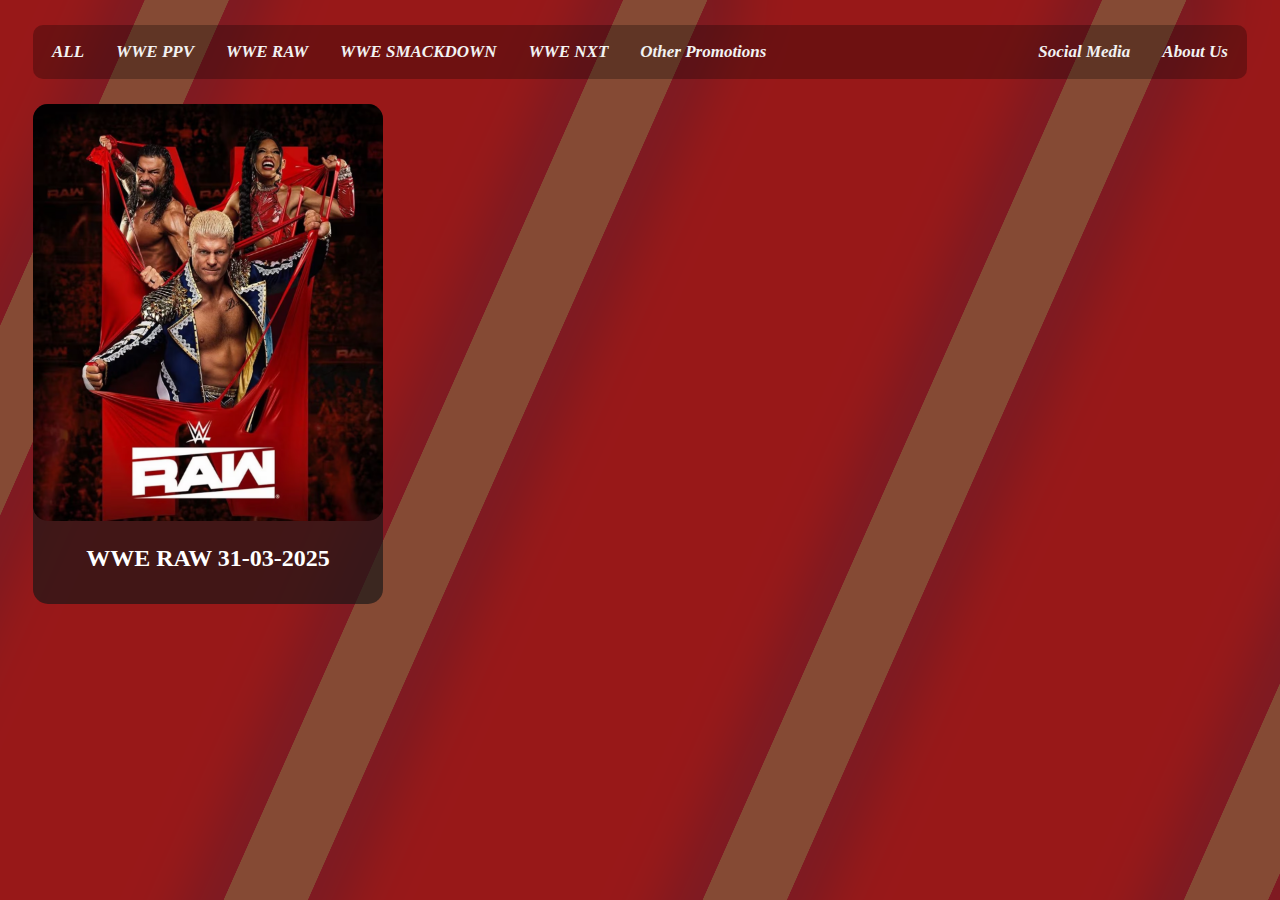
<file: index.html>
<!DOCTYPE html>
<html lang="en">
<head>
    <meta charset="UTF-8">
    <meta name="viewport" content="width=device-width, initial-scale=1.0">
    <title>TWS.LK</title>
    <link rel="stylesheet" href="style.css">
</head>
<body>

    <div class="topnav">
        <a class="active" href="index.html">ALL</a>
        <a href="">WWE PPV</a>
        <a href="">WWE RAW </a>
        <a href="">WWE SMACKDOWN</a>
        <a href="">WWE NXT</a>
        <a href="">Other Promotions</a>
        <div class="topnav-right">
          <a href="https://web.facebook.com/profile.php?id=61560572837216" target="_blank">Social Media</a>
            <a href="">About Us</a>
        </div>
    </div>  
    <div class="con1"> 
       <a href="page1.html">
        <img src="raw.png" alt="" class="imgraw">
       </a> 
       <h2 class="txtraw">WWE RAW 31-03-2025</h2>
    </div>
    
    
</body>
</html>
</file>
<file: style.css>
body {
    background-color: #313131;
    background-image: url(bg.png);
    background-repeat: repeat-y;
}


  

.topnav {
    background-color: #00000046;
    overflow: hidden;
    margin-left: 25px;
    margin-right: 25px;
    margin-top: 25px;
    display: block;
    border: #fe000000;
    font-weight: bolder;
    border-radius: 10px;
    border-style: outset;
}

.topnav a {
    float: left;
    color: #f2f2f2;
    text-align: center;
    padding: 14px 16px;
    text-decoration: none;
    font-size: 17px;
    font-style: italic;
}

.topnav a:hover {
    background-color: #00000000;
    color: #FE0000;

}

.topnav-right {
    background-color: #00000000;
    float: right;
    overflow: hidden;
    margin-left: auto;
    margin-right: auto;
    display: block;
    border: #576bdf00;
}

.con1{
    background-color: #161616ab;
    width: 350px;
    height: 500px;
    float: left;
    margin: 25px;
    border-radius: 15px;
    padding: 0%;
}

.txt1{align
    -items: center;
    color: #FE0000;
}

.imgraw{
    width: 350px;
    height: 417px;
    border-radius: 15px;
    margin: auto;
    padding: 0%;
}

.txtraw{
    text-align: center;
    color: #ffffff;
}

.imgpg{
    margin-left: 30px;
    margin-top: 30px;
    width: 500px;
    border-radius: 30px;
    float: left;
}

.txtpg{
    float: left;
    margin: 50px;
    color: #ffffff;
    text-shadow: #313131;
    margin-right: 700px;
}

.pglive{
    background-color: #313131;
    color: #313131;
    width: 300px;
    height: 70px;
    float: left;
    margin-left: 50px;
    border-style: outset;
    border-color: #FE0000;
    border-radius: 12px;
    margin-top: 20px;
    margin-right: 700px;
}

.pglivetxt{
    color: #ffffff;
    width: 250px;
    text-align: center;
    size: 270px;
    margin-left: 20px;
}
</file>
